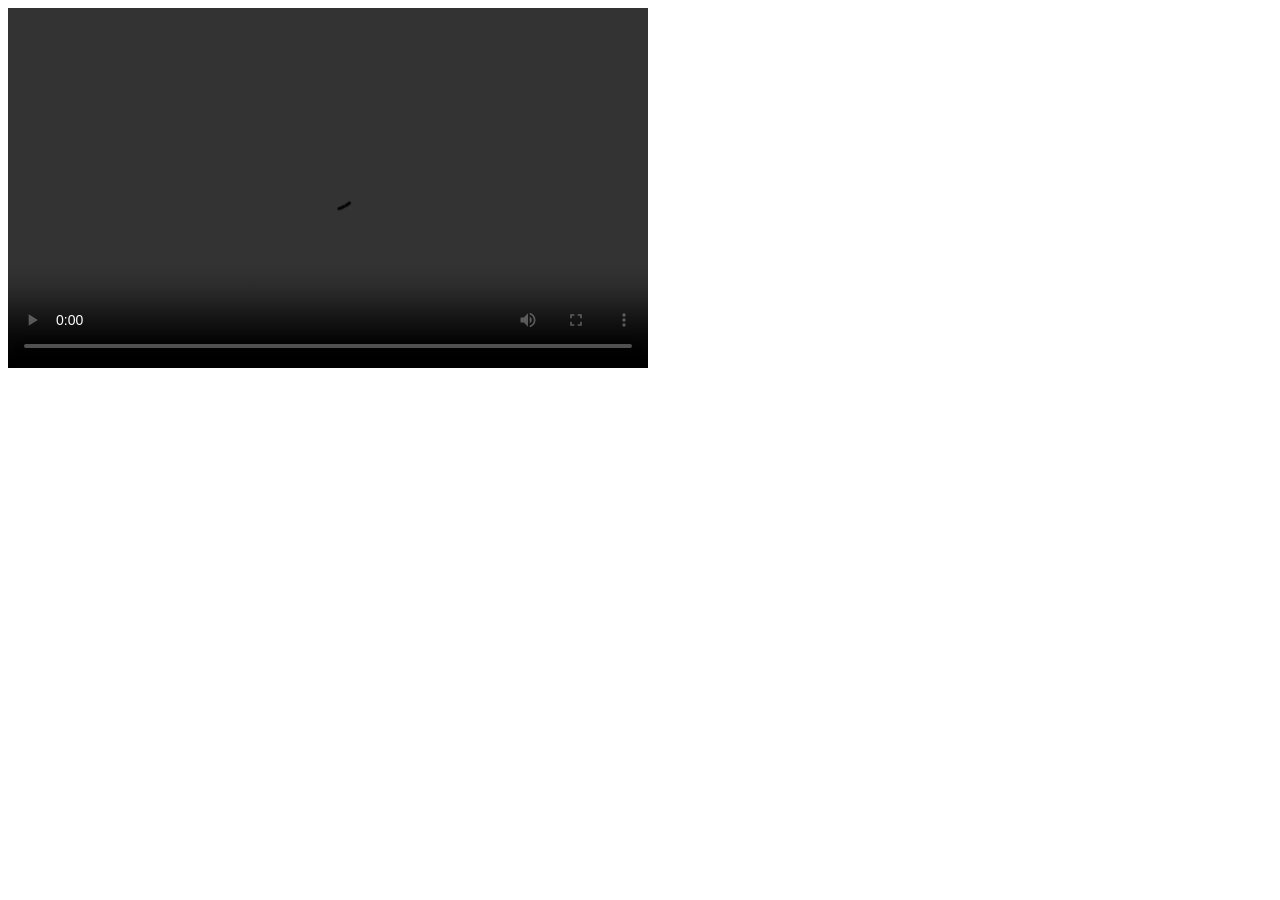
<file: pitch_sim.html>
<head>
    <meta charset="utf-8">
    <title>Video Example</title>
    <style>
      video {
        width: 640px;
        height: 360px;
      }
    </style>
  </head>
  <body>
    <video controls>
      <source src="Videos/PITCH_SIM.mp4" type="video/mp4">
    </video>
  </body>
</html>
</file>
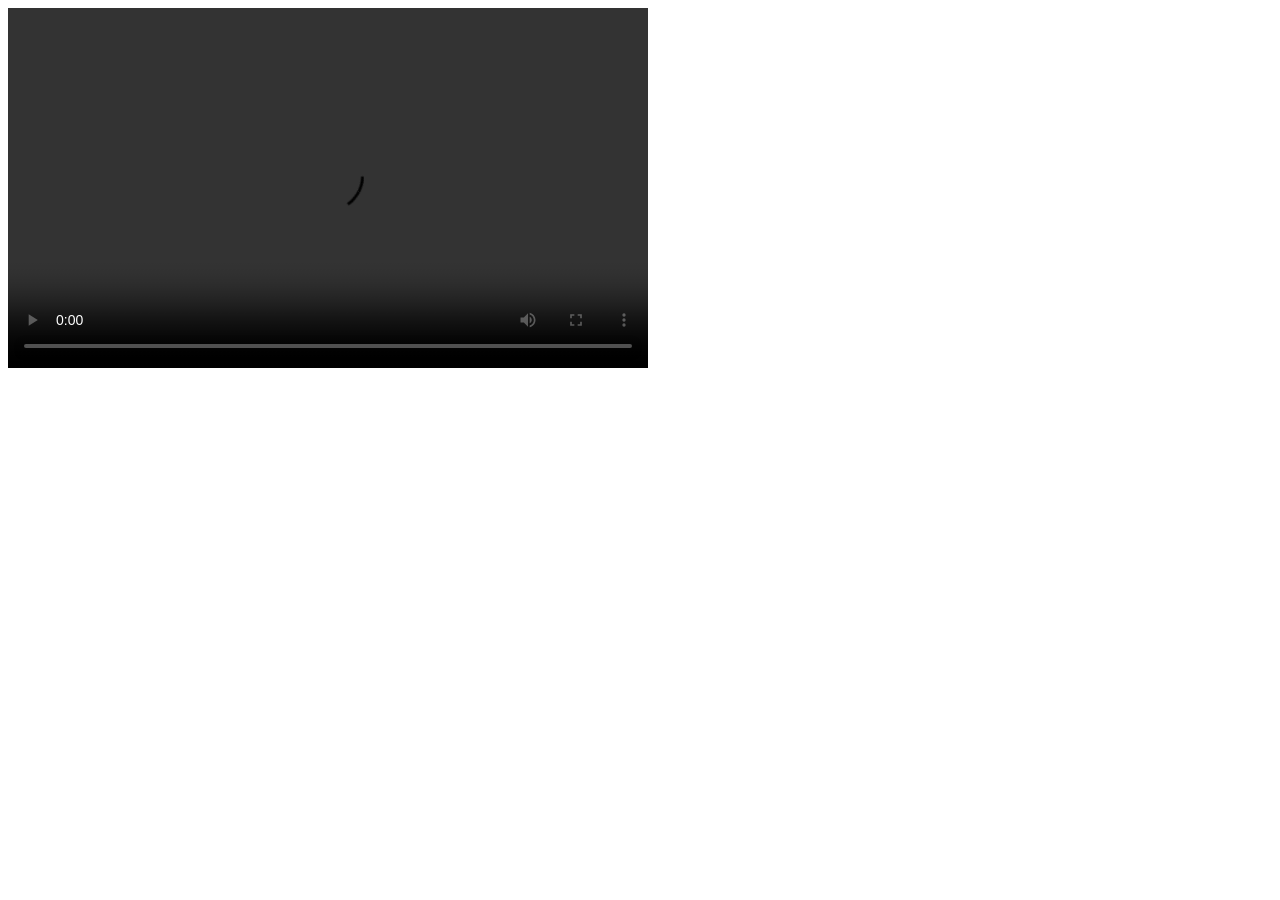
<file: yaw_sim.html>
<head>
    <meta charset="utf-8">
    <title>Video Example</title>
    <style>
      video {
        width: 640px;
        height: 360px;
      }
    </style>
  </head>
  <body>
    <video controls>
      <source src="Videos/YAW_SIM.mp4" type="video/mp4">
    </video>
  </body>
</html>
</file>
